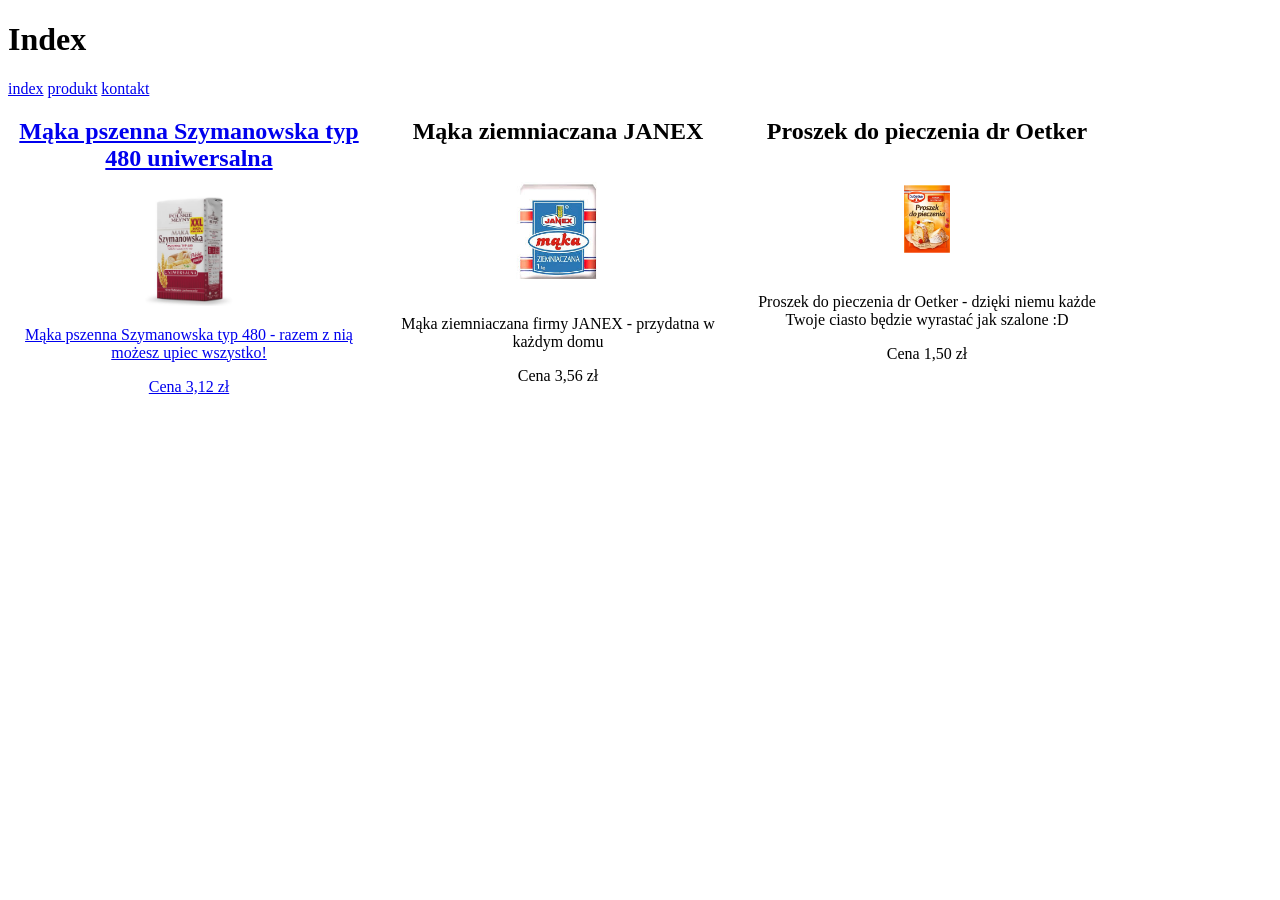
<file: lab1/index.html>
<!DOCTYPE html>
<html lang="pl-PL">
<head>
<meta charset="UTF-8">
<title>index</title>
<meta name="viewport" content="width=device-width, initial-scale=1">
<link rel="stylesheet" href="css/style.css">
</head>
<body>
<header class="naglowek">
<h1>Index</h1>
</header>
<nav class="menu">
<a href="index.html" aria-current="page">index</a>
<a href="produkt.html">produkt</a>
<a href="kontakt.html">kontakt</a>
</nav>
<main class="tresc">


<article class="elkatalogu">
<a href="produkt.html">
<h2>Mąka pszenna Szymanowska typ 480 uniwersalna</h2>
<img src="img/szymanowska.jpg" style="width:30%; height:auto;" alt="Mąka pszenna Szymanowska typ 480 uniwersalna, opakowanie 1 kilogram">
<p>Mąka pszenna Szymanowska typ 480 - razem z nią możesz upiec wszystko!</p>
<p>Cena 3,12 zł</p>
</a>
</article>

<article class="elkatalogu">
<h2>Mąka ziemniaczana JANEX</h2>
<img src="img/janex.jpg" style="width:30%; height:auto;" alt="mąka ziemniaczana janex, opakowanie jeden kilogram">
<p>Mąka ziemniaczana firmy JANEX - przydatna w każdym domu</p>
<p>Cena 3,56 zł</p>
</article>

<article class="elkatalogu">
<h2>Proszek do pieczenia dr Oetker</h2>
<img src="img/proszek.png" style="width:30%; height:auto;" alt="proszek do pieczenia doktor Oetker, opakowanie 15 gramów">
<p>Proszek do pieczenia dr Oetker - dzięki niemu każde Twoje ciasto będzie wyrastać jak szalone :D</p>
<p>Cena 1,50 zł</p>
</article>
</main>
<footer class="stoopka"></footer>
</body>

</html>
</file>
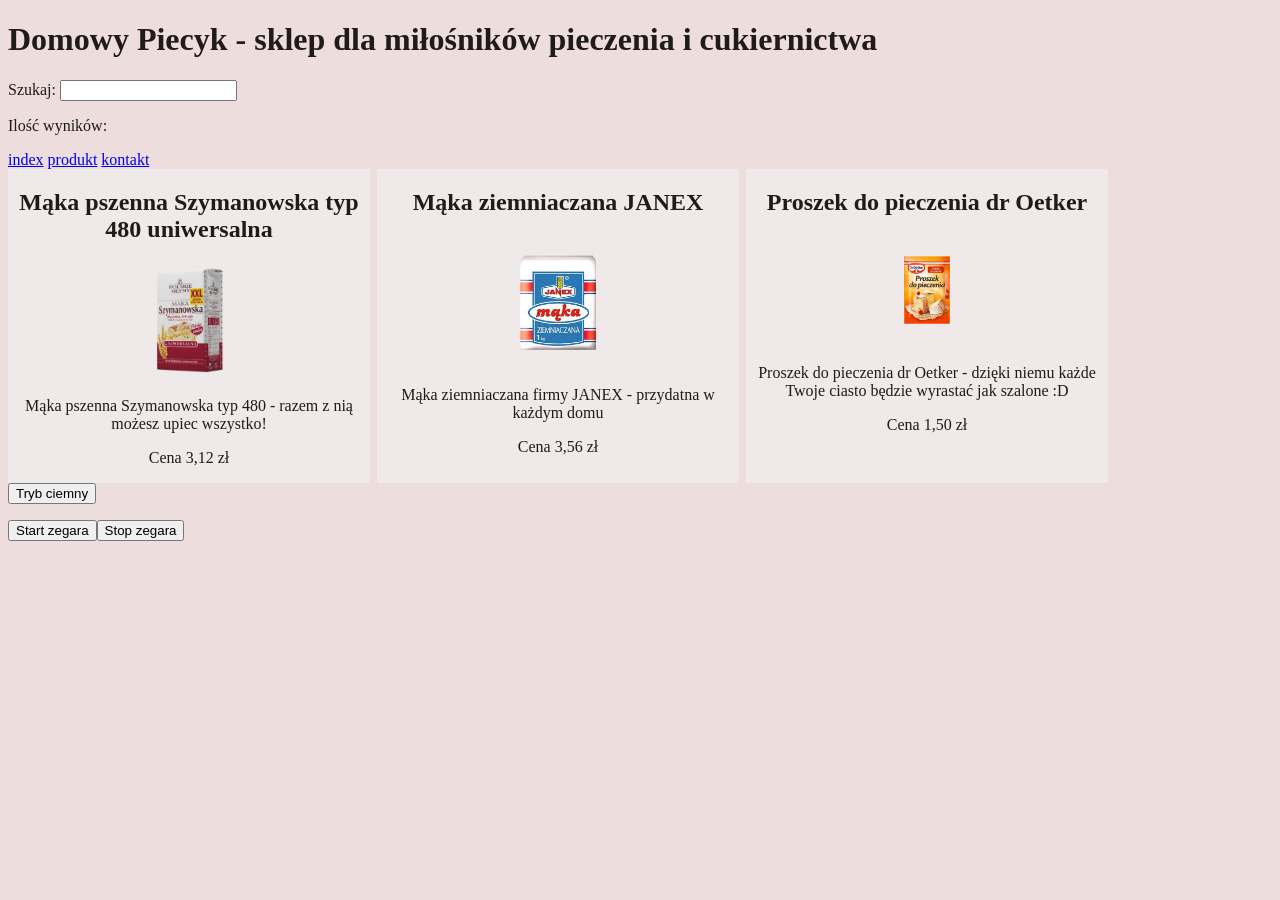
<file: lab2/index.html>
<!DOCTYPE html>
<html lang="pl-PL" data-theme="light" id="html">
<head>
<meta charset="UTF-8">
<title>Sklep Domowy Piecyk</title>
<meta name="viewport" content="width=device-width, initial-scale=1">
<link rel="stylesheet" href="css/style.css">
<script src="js/main.js" defer></script>
</head>
<body id="index">
<header class="naglowek">
<h1>Domowy Piecyk - sklep dla miłośników pieczenia i cukiernictwa</h1>
<label for="wyszukiwanie">Szukaj: </label><input name="wyszukiwanie" id="wyszukiwanie" type="search"><p id="ilosc">Ilość wyników: </p>
</header>
<nav class="menu">
<a href="index.html" aria-current="page">index</a>
<a href="produkt.html">produkt</a>
<a href="kontakt.html">kontakt</a>
</nav>
<main class="tresc">



<article class="elkatalogu" id="Mąka pszenna Szymanowska typ 480 uniwersalna">

<h2>Mąka pszenna Szymanowska typ 480 uniwersalna</h2>
<a href="produkt.html">
<img src="img/szymanowska.png" style="width:30%; height:auto;" alt="Mąka pszenna Szymanowska typ 480 uniwersalna, opakowanie 1 kilogram">
</a>
<p>Mąka pszenna Szymanowska typ 480 - razem z nią możesz upiec wszystko!</p>
<p>Cena 3,12 zł</p>

</article>

<article class="elkatalogu" id="Mąka ziemniaczana JANEX">
<h2>Mąka ziemniaczana JANEX</h2>
<img src="img/janex.png" style="width:30%; height:auto;" alt="mąka ziemniaczana janex, opakowanie jeden kilogram">
<p>Mąka ziemniaczana firmy JANEX - przydatna w każdym domu</p>
<p>Cena 3,56 zł</p>
</article>

<article class="elkatalogu" id="Proszek do pieczenia dr Oetker">
<h2>Proszek do pieczenia dr Oetker</h2>
<img src="img/proszek.png" style="width:30%; height:auto;" alt="proszek do pieczenia doktor Oetker, opakowanie 15 gramów">
<p>Proszek do pieczenia dr Oetker - dzięki niemu każde Twoje ciasto będzie wyrastać jak szalone :D</p>
<p>Cena 1,50 zł</p>
</article>


</main>
<footer class="stoopka"><button type="button" id="tryb" aria-pressed="false">Tryb ciemny</button>
<p id="godzina"></p> <button type="button" id="godzinastart">Start zegara</button><button type="button" id="godzinastop">Stop zegara</button>
</footer>
</body>

</html>
</file>
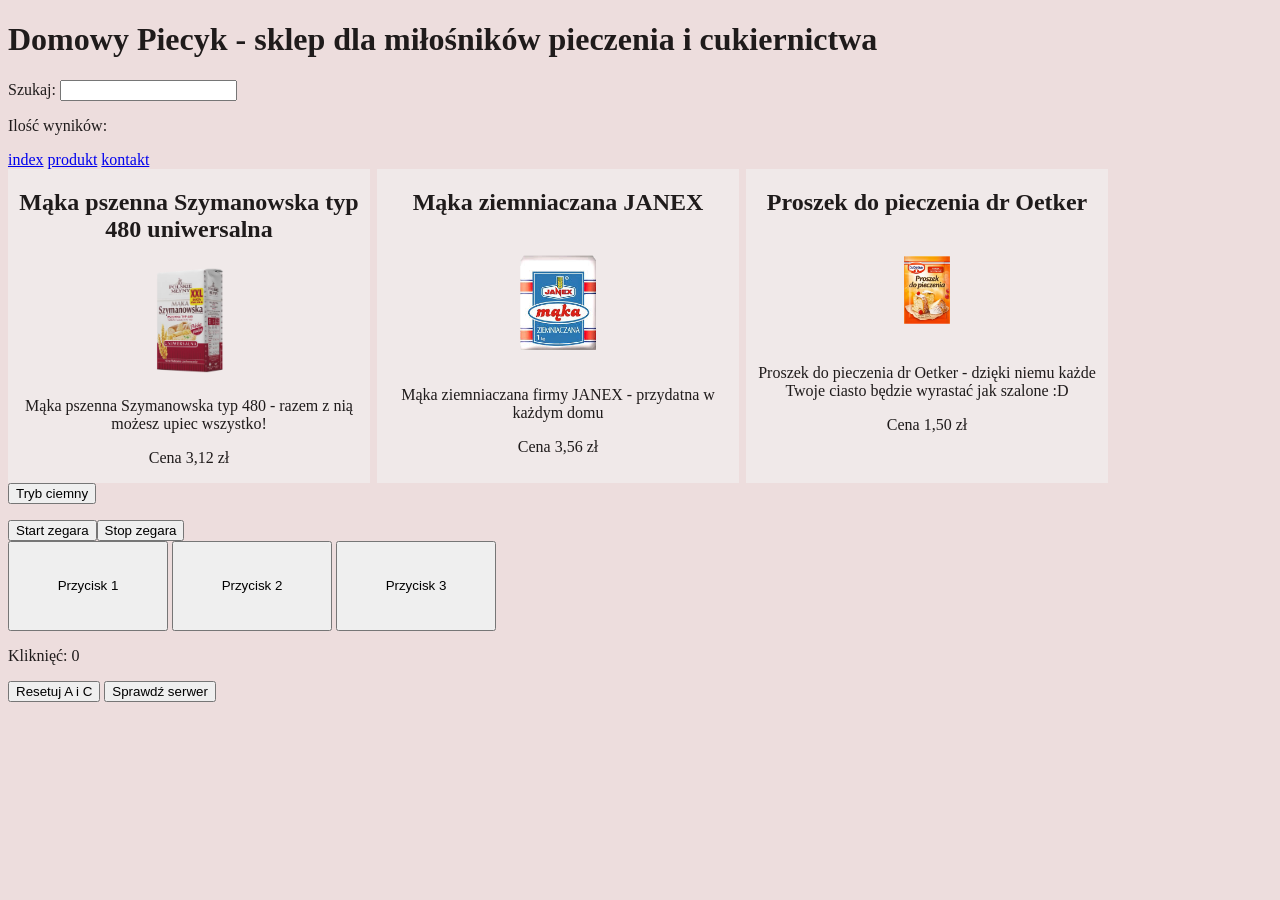
<file: lab3/index.html>
<!DOCTYPE html>
<html lang="pl-PL" data-theme="light" id="html">
<head>
<meta charset="UTF-8">
<title>Sklep Domowy Piecyk</title>
<meta name="viewport" content="width=device-width, initial-scale=1">
<link rel="stylesheet" href="css/style.css">

<script src="js/main.js" defer></script>
<script src="vendor/jquery-4.0.0.min.js" defer></script>
<script src="js/lab3.js" defer></script>
</head>
<body id="index">
<header class="naglowek">
<h1>Domowy Piecyk - sklep dla miłośników pieczenia i cukiernictwa</h1>
<label for="wyszukiwanie">Szukaj: </label><input name="wyszukiwanie" id="wyszukiwanie" type="search"><p id="ilosc">Ilość wyników: </p>
</header>
<nav class="menu">
<a href="index.html" aria-current="page">index</a>
<a href="produkt.html">produkt</a>
<a href="kontakt.html">kontakt</a>
</nav>
<main class="tresc">



<article class="elkatalogu" id="Mąka pszenna Szymanowska typ 480 uniwersalna">

<h2>Mąka pszenna Szymanowska typ 480 uniwersalna</h2>
<a href="produkt.html">
<img src="img/szymanowska.png" style="width:30%; height:auto;" alt="Mąka pszenna Szymanowska typ 480 uniwersalna, opakowanie 1 kilogram">
</a>
<p>Mąka pszenna Szymanowska typ 480 - razem z nią możesz upiec wszystko!</p>
<p>Cena 3,12 zł</p>

</article>

<article class="elkatalogu" id="Mąka ziemniaczana JANEX">
<h2>Mąka ziemniaczana JANEX</h2>
<img src="img/janex.png" style="width:30%; height:auto;" alt="mąka ziemniaczana janex, opakowanie jeden kilogram">
<p>Mąka ziemniaczana firmy JANEX - przydatna w każdym domu</p>
<p>Cena 3,56 zł</p>
</article>

<article class="elkatalogu" id="Proszek do pieczenia dr Oetker">
<h2>Proszek do pieczenia dr Oetker</h2>
<img src="img/proszek.png" style="width:30%; height:auto;" alt="proszek do pieczenia doktor Oetker, opakowanie 15 gramów">
<p>Proszek do pieczenia dr Oetker - dzięki niemu każde Twoje ciasto będzie wyrastać jak szalone :D</p>
<p>Cena 1,50 zł</p>
</article>


</main>
<footer class="stoopka"><button type="button" id="tryb" aria-pressed="false">Tryb ciemny</button>
<p id="godzina"></p> <button type="button" id="godzinastart">Start zegara</button><button type="button" id="godzinastop">Stop zegara</button>
<article class="demonstracja">
<button type="button" class="klikaczeanimacyjne" id="klikacz1" aria-pressed="false">Przycisk 1</button>
<button type="button" class="klikaczeanimacyjne" id="klikacz2" aria-pressed="false">Przycisk 2</button>
<button type="button" class="klikaczeanimacyjne" id="klikacz3" aria-pressed="false">Przycisk 3</button>
<p id="iloscklikniec" role="status">Kliknięć: 0</p>
<button type="button" class="klikaczeanimacyjne" id="klikacz4" aria-pressed="false">Resetuj A i C</button>
<button type="button" class="klikaczeanimacyjne" id="klikacz5">Sprawdź serwer</button>
<span id="wynikklikacza5" role="status"></span>
</article>

</footer>
</body>

</html>
</file>
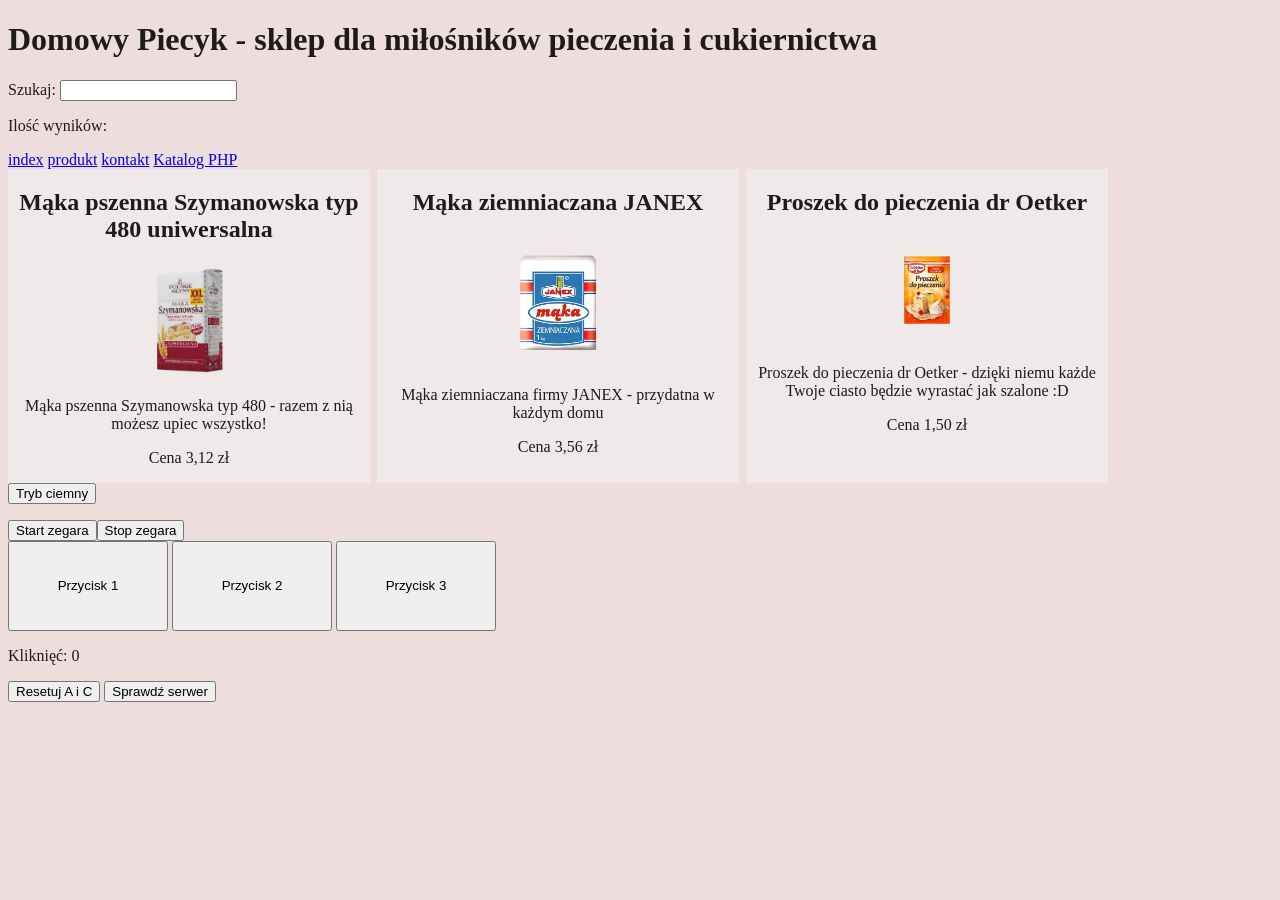
<file: lab4/index.html>
<!DOCTYPE html>
<html lang="pl-PL" data-theme="light" id="html">
<head>
<meta charset="UTF-8">
<title>Sklep Domowy Piecyk</title>
<meta name="viewport" content="width=device-width, initial-scale=1">
<link rel="stylesheet" href="css/style.css">

<script src="js/main.js" defer></script>
<script src="vendor/jquery-4.0.0.min.js" defer></script>
<script src="js/lab3.js" defer></script>
</head>
<body id="index">
<header class="naglowek">
<h1>Domowy Piecyk - sklep dla miłośników pieczenia i cukiernictwa</h1>
<label for="wyszukiwanie">Szukaj: </label><input name="wyszukiwanie" id="wyszukiwanie" type="search"><p id="ilosc">Ilość wyników: </p>
</header>
<nav class="menu">
<a href="index.html" aria-current="page">index</a>
<a href="html/produkt.html">produkt</a>
<a href="html/kontakt.html">kontakt</a>
<a href="lab4.php">Katalog PHP</a>
</nav>
<main class="tresc">



<article class="elkatalogu" id="Mąka pszenna Szymanowska typ 480 uniwersalna">

<h2>Mąka pszenna Szymanowska typ 480 uniwersalna</h2>
<a href="produkt.html">
<img src="img/szymanowska.png" style="width:30%; height:auto;" alt="Mąka pszenna Szymanowska typ 480 uniwersalna, opakowanie 1 kilogram">
</a>
<p>Mąka pszenna Szymanowska typ 480 - razem z nią możesz upiec wszystko!</p>
<p>Cena 3,12 zł</p>

</article>

<article class="elkatalogu" id="Mąka ziemniaczana JANEX">
<h2>Mąka ziemniaczana JANEX</h2>
<img src="img/janex.png" style="width:30%; height:auto;" alt="mąka ziemniaczana janex, opakowanie jeden kilogram">
<p>Mąka ziemniaczana firmy JANEX - przydatna w każdym domu</p>
<p>Cena 3,56 zł</p>
</article>

<article class="elkatalogu" id="Proszek do pieczenia dr Oetker">
<h2>Proszek do pieczenia dr Oetker</h2>
<img src="img/proszek.png" style="width:30%; height:auto;" alt="proszek do pieczenia doktor Oetker, opakowanie 15 gramów">
<p>Proszek do pieczenia dr Oetker - dzięki niemu każde Twoje ciasto będzie wyrastać jak szalone :D</p>
<p>Cena 1,50 zł</p>
</article>


</main>
<footer class="stoopka"><button type="button" id="tryb" aria-pressed="false">Tryb ciemny</button>
<p id="godzina"></p> <button type="button" id="godzinastart">Start zegara</button><button type="button" id="godzinastop">Stop zegara</button>
<article class="demonstracja">
<button type="button" class="klikaczeanimacyjne" id="klikacz1" aria-pressed="false">Przycisk 1</button>
<button type="button" class="klikaczeanimacyjne" id="klikacz2" aria-pressed="false">Przycisk 2</button>
<button type="button" class="klikaczeanimacyjne" id="klikacz3" aria-pressed="false">Przycisk 3</button>
<p id="iloscklikniec" role="status">Kliknięć: 0</p>
<button type="button" class="klikaczeanimacyjne" id="klikacz4" aria-pressed="false">Resetuj A i C</button>
<button type="button" class="klikaczeanimacyjne" id="klikacz5">Sprawdź serwer</button>
<span id="wynikklikacza5" role="status"></span>
</article>

</footer>
</body>

</html>
</file>
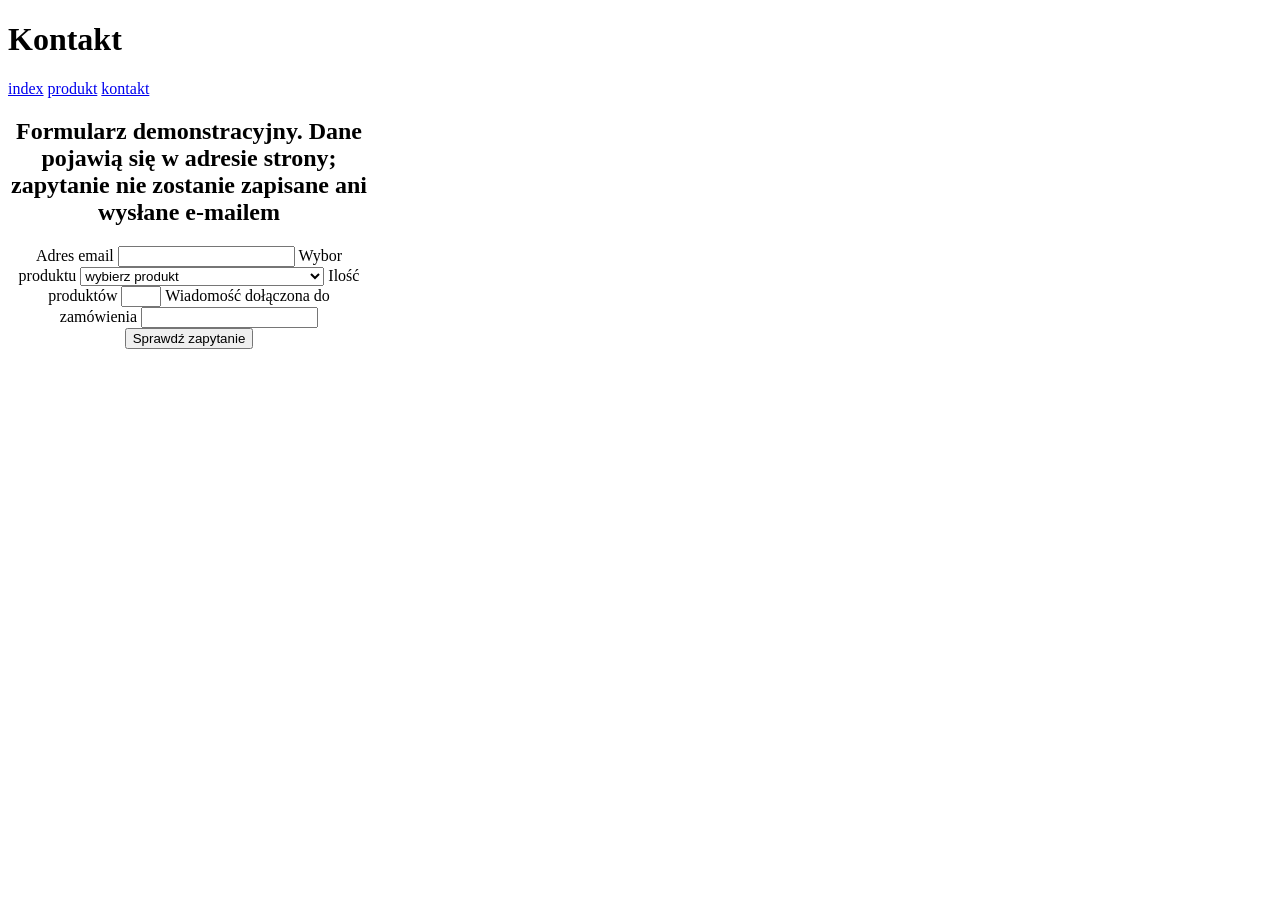
<file: lab1/kontakt.html>
<!DOCTYPE html>
<html lang="pl-PL">
<head>
<meta charset="UTF-8">
<title>Kontakt</title>
<meta name="viewport" content="width=device-width, initial-scale=1">
<link rel="stylesheet" href="css/style.css">
</head>
<body>
<header class="naglowek">
<h1>Kontakt</h1>
</header>
<nav class="menu">
<a href="index.html" aria-current="page">index</a>
<a href="produkt.html">produkt</a>
<a href="kontakt.html" aria-current="page">kontakt</a>
</nav>
<main class="tresc">
<article>
<h2>Formularz demonstracyjny. Dane pojawią się w adresie strony; zapytanie nie
zostanie zapisane ani wysłane e-mailem</h2>
<form method="get" action="kontakt.html">
<label for="adresemail">Adres email</label>
<input type="email" name="email"  id="adresemail" required>
<label for="wybor">Wybor produktu</label>
<select name="produkt"  id="wybor" required >
<option value="">wybierz produkt</option>
<option value="szymanowska">Mąka przenna Szymanowska typ 480</option>
<option value="janex">Mąka ziemniaczana JANEX</option>
<option value="proszek">Proszek do pieczenia dr Oetker</option>
</select>
<label for="ilosc">Ilość produktów</label>
<input type="number" name="liczba"  id="ilosc" required min="1" max="5" step="1">
<label for="tekst">Wiadomość dołączona do zamówienia</label>
<input type="text" name="wiadomosc" id="tekst" required minlength="10" maxlength="500">
<button type="submit">Sprawdź zapytanie</button>
</form>
</article>
</main>
<footer class="stoopka"></footer>
</body>

</html>
</file>
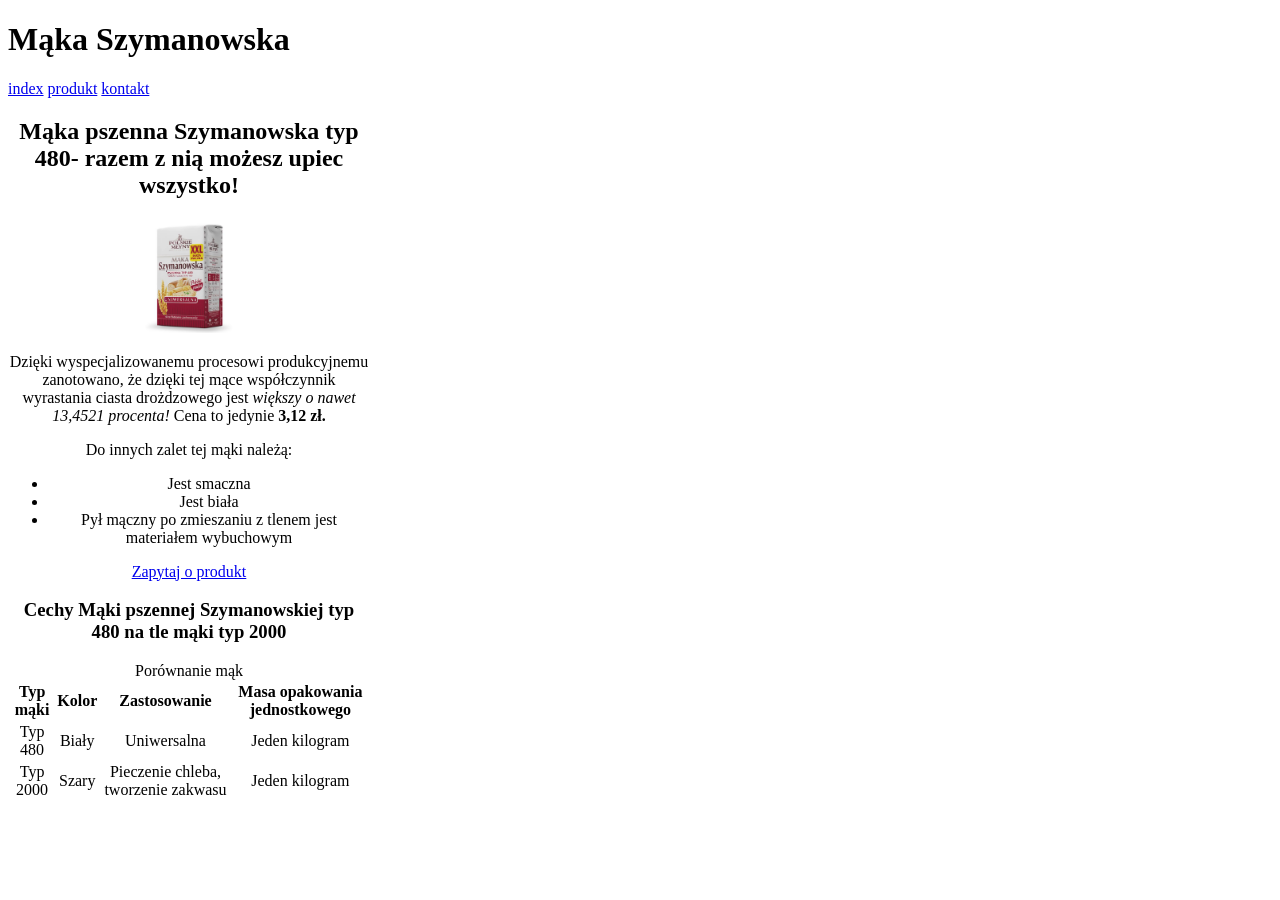
<file: lab1/produkt.html>
<!DOCTYPE html>
<html lang="pl-PL">
<head>
<meta charset="UTF-8">
<title>Mąka Szymanowska</title>
<meta name="viewport" content="width=device-width, initial-scale=1">
<link rel="stylesheet" href="css/style.css">
</head>
<body>
<header class="naglowek">
<h1>Mąka Szymanowska</h1>
</header>
<nav class="menu">
<a href="index.html" >index</a>
<a href="produkt.html" aria-current="page">produkt</a>
<a href="kontakt.html">kontakt</a>
</nav>
<main class="tresc">
<article>
<h2>Mąka pszenna Szymanowska typ 480- razem z nią możesz upiec wszystko!</h2>
<img src="img/szymanowska.jpg" style="width:30%; height:auto;" alt="Mąka pszenna Szymanowska typ 480 uniwersalna, opakowanie 1 kilogram">

<p>Dzięki wyspecjalizowanemu procesowi produkcyjnemu zanotowano, że dzięki tej mące współczynnik wyrastania ciasta drożdzowego jest <em>większy o nawet 13,4521 procenta!</em> Cena to jedynie<strong> 3,12 zł.</strong></p>
<p>Do innych zalet tej mąki należą:
<ul>
<li>Jest smaczna</li>
<li>Jest biała</li>
<li>Pył mączny po zmieszaniu z tlenem jest materiałem wybuchowym</li>
</ul>
<p><a href="kontakt.html">Zapytaj o produkt</a></p>

<h3>Cechy Mąki pszennej Szymanowskiej typ 480 na tle mąki typ 2000</h3>
<table>
<caption>Porównanie mąk</caption>
<thead><tr>
<th scope="col">Typ mąki</th>
<th scope="col">Kolor</th>
<th scope="col">Zastosowanie</th>
<th scope="col">Masa opakowania jednostkowego</th>
</tr></thead>
<tbody>
<tr>
<td>Typ 480</td>
<td>Biały</td>
<td>Uniwersalna</td>
<td>Jeden kilogram</td>
</tr>
<tr>
<td>Typ 2000</td>
<td>Szary</td>
<td>Pieczenie chleba, tworzenie zakwasu</td>
<td>Jeden kilogram</td>
</tr>
</tbody>
</table>
</article>
</main>
<footer class="stoopka"></footer>
</body>

</html>
</file>
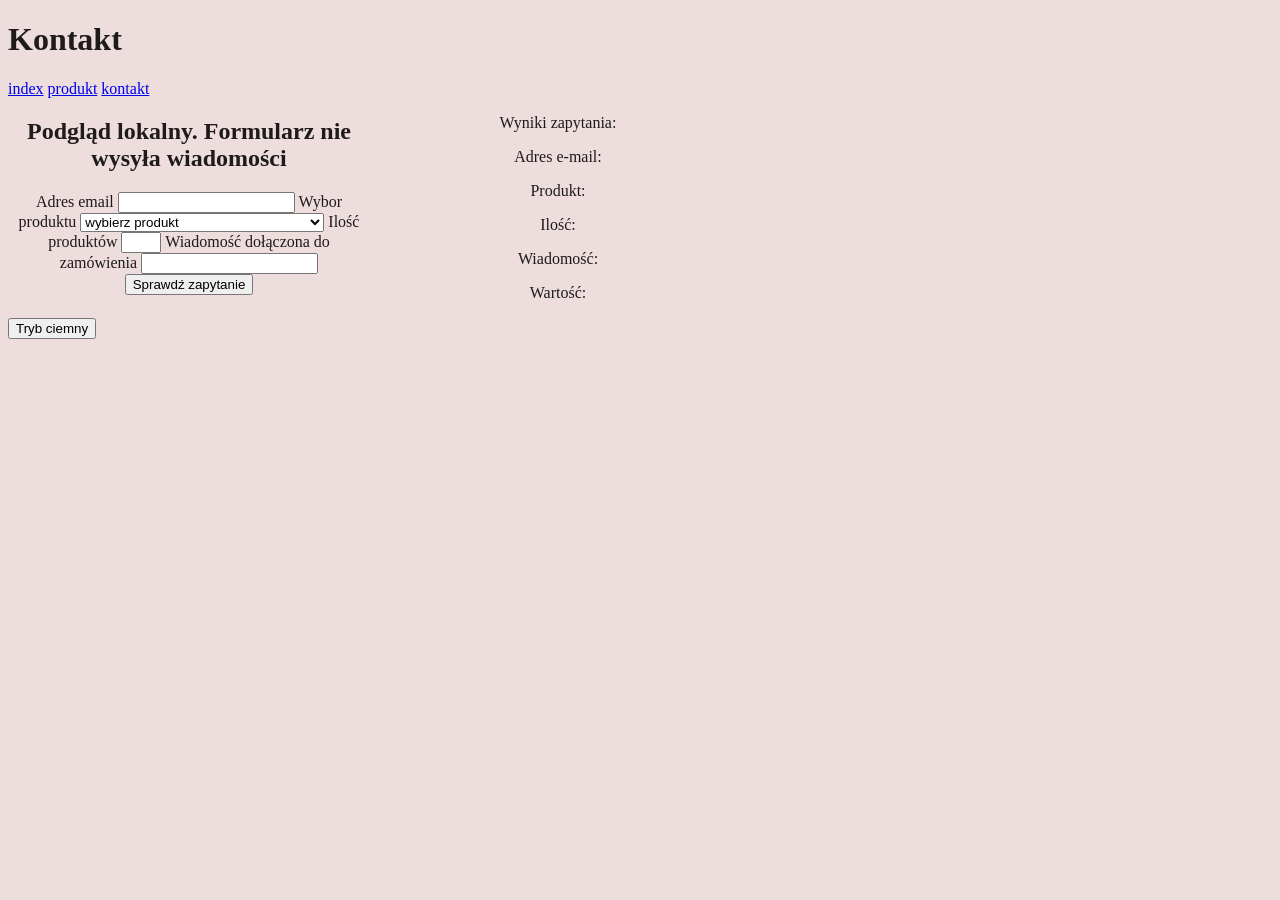
<file: lab2/kontakt.html>
<!DOCTYPE html>
<html lang="pl-PL" data-theme="light" id="html">
<head>
<meta charset="UTF-8">
<title>Kontakt</title>
<meta name="viewport" content="width=device-width, initial-scale=1">
<link rel="stylesheet" href="css/style.css">
<script src="js/main.js" defer></script>
</head>
<body id="kontakt">
<header class="naglowek">
<h1>Kontakt</h1>
</header>
<nav class="menu">
<a href="index.html" aria-current="page">index</a>
<a href="produkt.html">produkt</a>
<a href="kontakt.html" aria-current="page">kontakt</a>
</nav>
<main class="tresc">
<article>
<h2>Podgląd lokalny. Formularz nie wysyła wiadomości</h2>
<form method="get" action="kontakt.html">
<label for="adresemail">Adres email</label>
<input type="email" name="email"  id="adresemail" required>
<p id="wyniki_adres_blad" hidden></p>
<label for="wybor">Wybor produktu</label>
<select name="produkt"  id="wybor" required >
<option value="">wybierz produkt</option>
<option value="szymanowska" id="op1">Mąka przenna Szymanowska typ 480</option>
<option value="janex" id="op2">Mąka ziemniaczana JANEX</option>
<option value="proszek" id="op3">Proszek do pieczenia dr Oetker</option>
</select>

<p id="wyniki_wybor_blad" hidden></p>
<label for="ilosc">Ilość produktów</label>

<input type="number" name="liczba"  id="ilosc" required min="1" max="5" step="1">
<p id="wyniki_ilosc_blad" hidden></p>
<label for="tekst">Wiadomość dołączona do zamówienia</label>
<input type="text" name="wiadomosc" id="tekst" required minlength="10" maxlength="500">
<p id="wyniki_wiadomosc_blad" hidden></p>
<button type="submit" id="sprawdzacz">Sprawdź zapytanie</button>
</form>
</article>
<article>
<p id="wyniki_naglowek">Wyniki zapytania:</p>
<p id="wyniki_adres">Adres e-mail: </p>
<p id="wyniki_wybor">Produkt: </p>
<p id="wyniki_ilosc">Ilość: </p>
<p id="wyniki_wiadomosc">Wiadomość: </p>
<p id="wyniki_wartosc">Wartość: </p>
</article>
</main>
<footer class="stoopka">
<button type="button" id="tryb" aria-pressed="false">Tryb ciemny</button>
</footer>
</body>

</html>
</file>
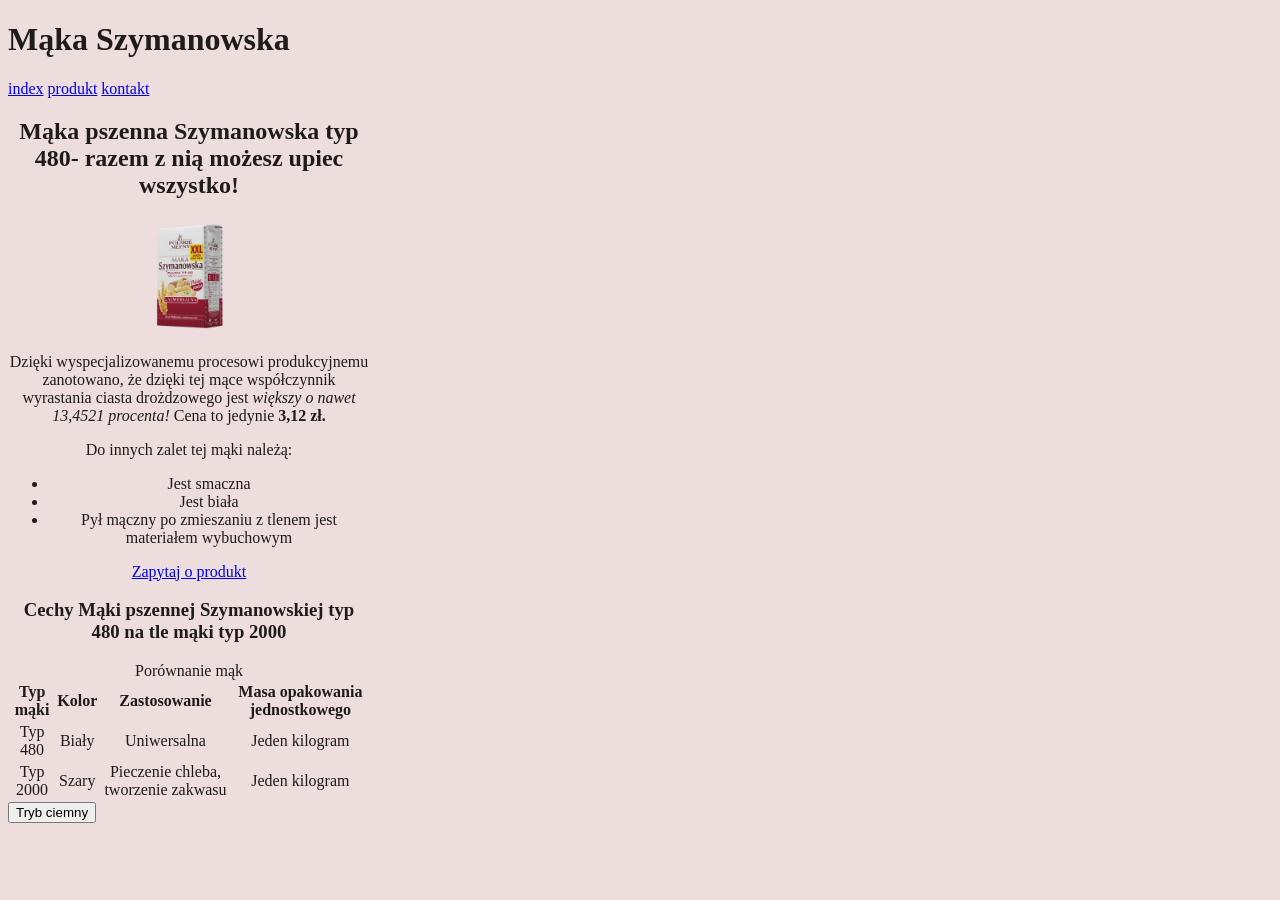
<file: lab2/produkt.html>
<!DOCTYPE html>
<html lang="pl-PL" data-theme="light" id="html">
<head>
<meta charset="UTF-8">
<title>Mąka Szymanowska</title>
<meta name="viewport" content="width=device-width, initial-scale=1">
<link rel="stylesheet" href="css/style.css">
<script src="js/main.js" defer></script>
</head>
<body id="produkt">
<header class="naglowek">
<h1>Mąka Szymanowska</h1>
</header>
<nav class="menu">
<a href="index.html" >index</a>
<a href="produkt.html" aria-current="page">produkt</a>
<a href="kontakt.html">kontakt</a>
</nav>
<main class="tresc">
<article>
<h2>Mąka pszenna Szymanowska typ 480- razem z nią możesz upiec wszystko!</h2>
<img src="img/szymanowska.png" style="width:30%; height:auto;" alt="Mąka pszenna Szymanowska typ 480 uniwersalna, opakowanie 1 kilogram">

<p>Dzięki wyspecjalizowanemu procesowi produkcyjnemu zanotowano, że dzięki tej mące współczynnik wyrastania ciasta drożdzowego jest <em>większy o nawet 13,4521 procenta!</em> Cena to jedynie<strong> 3,12 zł.</strong></p>
<p>Do innych zalet tej mąki należą:
<ul>
<li>Jest smaczna</li>
<li>Jest biała</li>
<li>Pył mączny po zmieszaniu z tlenem jest materiałem wybuchowym</li>
</ul>
<p><a href="kontakt.html">Zapytaj o produkt</a></p>

<h3>Cechy Mąki pszennej Szymanowskiej typ 480 na tle mąki typ 2000</h3>
<table>
<caption>Porównanie mąk</caption>
<thead><tr>
<th scope="col">Typ mąki</th>
<th scope="col">Kolor</th>
<th scope="col">Zastosowanie</th>
<th scope="col">Masa opakowania jednostkowego</th>
</tr></thead>
<tbody>
<tr>
<td>Typ 480</td>
<td>Biały</td>
<td>Uniwersalna</td>
<td>Jeden kilogram</td>
</tr>
<tr>
<td>Typ 2000</td>
<td>Szary</td>
<td>Pieczenie chleba, tworzenie zakwasu</td>
<td>Jeden kilogram</td>
</tr>
</tbody>
</table>
</article>
</main>
<footer class="stoopka">
<button type="button" id="tryb" aria-pressed="false">Tryb ciemny</button>
</footer>
</body>

</html>
</file>
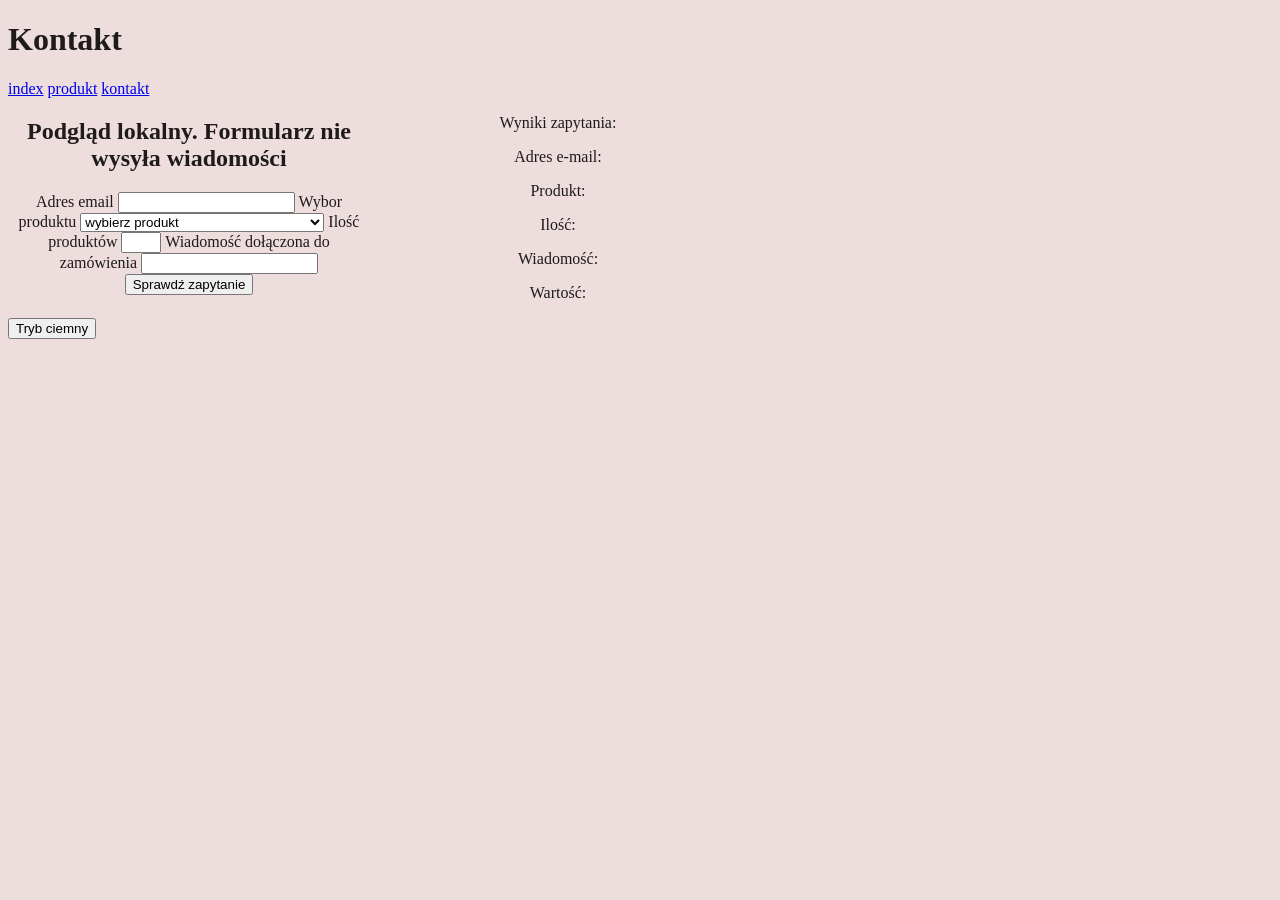
<file: lab4/html/kontakt.html>
<!DOCTYPE html>
<html lang="pl-PL" data-theme="light" id="html">
<head>
<meta charset="UTF-8">
<title>Kontakt</title>
<meta name="viewport" content="width=device-width, initial-scale=1">
<link rel="stylesheet" href="../css/style.css">
<script src="../js/main.js" defer></script>
</head>
<body id="kontakt">
<header class="naglowek">
<h1>Kontakt</h1>
</header>
<nav class="menu">
<a href="../index.html" aria-current="page">index</a>
<a href="produkt.html">produkt</a>
<a href="kontakt.html" aria-current="page">kontakt</a>
</nav>
<main class="tresc">
<article>
<h2>Podgląd lokalny. Formularz nie wysyła wiadomości</h2>
<form method="get" action="lab4.php">
<label for="adresemail">Adres email</label>
<input type="email" name="email"  id="adresemail" required>
<p id="wyniki_adres_blad" hidden></p>
<label for="wybor">Wybor produktu</label>
<select name="produkt"  id="wybor" required >
<option value="">wybierz produkt</option>
<option value="szymanowska" id="op1">Mąka przenna Szymanowska typ 480</option>
<option value="janex" id="op2">Mąka ziemniaczana JANEX</option>
<option value="proszek" id="op3">Proszek do pieczenia dr Oetker</option>
</select>

<p id="wyniki_wybor_blad" hidden></p>
<label for="ilosc">Ilość produktów</label>

<input type="number" name="liczba"  id="ilosc" required min="1" max="5" step="1">
<p id="wyniki_ilosc_blad" hidden></p>
<label for="tekst">Wiadomość dołączona do zamówienia</label>
<input type="text" name="wiadomosc" id="tekst" required minlength="10" maxlength="500">
<p id="wyniki_wiadomosc_blad" hidden></p>
<button type="submit" id="sprawdzacz">Sprawdź zapytanie</button>
</form>
</article>
<article>
<p id="wyniki_naglowek">Wyniki zapytania:</p>
<p id="wyniki_adres">Adres e-mail: </p>
<p id="wyniki_wybor">Produkt: </p>
<p id="wyniki_ilosc">Ilość: </p>
<p id="wyniki_wiadomosc">Wiadomość: </p>
<p id="wyniki_wartosc">Wartość: </p>
</article>
</main>
<footer class="stoopka">
<button type="button" id="tryb" aria-pressed="false">Tryb ciemny</button>
</footer>
</body>

</html>
</file>
<file: lab1/css/style.css>
main{
	text-align:center;
	max-width:1100px;
	box-sizing: border-box;
	overflow:auto;
}
.tresc{
	display:grid;
	grid-template-columns: repeat(1, 1fr);
	gap: 7px;
}
.menu{
	display:flex;
	flex-direction:column;
	gap:4px;
}
@media (min-width:768px ){
.tresc{
	display:grid;
	grid-template-columns: repeat(3, 1fr);
	gap: 7px;
	
}
.menu{
	display:flex;
	flex-direction:row;
}

}
a:hover  {
	color: red;
}
button:hover  {
	color: red;
}
button:focus-visible {
  color: YellowGreen;
}
a:focus-visible {
  color: pink;
}
input:focus-visible {
  border: 2px solid Tan;
}
select:focus-visible {
  border: 2px solid Tan;
}
</file>
<file: lab2/css/style.css>
:root{
	--kolor_tla: #EDDDDD;
	--kolor_tekstu: #1F1B1B;
	--kolor_karty: #F0E9E9;

    --kolor_tla_c: #211F1F;
	--kolor_tekstu_c: #F2E4E4;
	--kolor_karty_c: #090F36;
    }

body{
	background-color:var(--kolor_tla);
	color:var(--kolor_tekstu);
	
}
.elkatalogu{
	background-color:var(--kolor_karty);
}
.elkatalogu_c{
	background-color:var(--kolor_karty_c);
}
main{
	text-align:center;
	max-width:1100px;
	box-sizing: border-box;
	overflow:auto;
}
.tresc{
	display:grid;
	grid-template-columns: repeat(1, 1fr);
	gap: 7px;
}
.menu{
	display:flex;
	flex-direction:column;
	gap:4px;
}
@media (min-width:768px ){
.tresc{
	display:grid;
	grid-template-columns: repeat(3, 1fr);
	gap: 7px;
	
}
.menu{
	display:flex;
	flex-direction:row;
}

}
a:hover  {
	color: red;
}
button:hover  {
	color: red;
}
button:focus-visible {
  color: YellowGreen;
}
a:focus-visible {
  color: pink;
}
input:focus-visible {
  border: 2px solid Tan;
}
select:focus-visible {
  border: 2px solid Tan;
}
</file>
<file: lab3/css/style.css>
:root{
	--kolor_tla: #EDDDDD;
	--kolor_tekstu: #1F1B1B;
	--kolor_karty: #F0E9E9;

    --kolor_tla_c: #211F1F;
	--kolor_tekstu_c: #F2E4E4;
	--kolor_karty_c: #090F36;
    }

body{
	background-color:var(--kolor_tla);
	color:var(--kolor_tekstu);
	
}
.elkatalogu{
	background-color:var(--kolor_karty);
}
.elkatalogu_c{
	background-color:var(--kolor_karty_c);
}
main{
	text-align:center;
	max-width:1100px;
	box-sizing: border-box;
	overflow:auto;
}
.tresc{
	display:grid;
	grid-template-columns: repeat(1, 1fr);
	gap: 7px;
}
.menu{
	display:flex;
	flex-direction:column;
	gap:4px;
}
@media (min-width:768px ){
.tresc{
	display:grid;
	grid-template-columns: repeat(3, 1fr);
	gap: 7px;
	
}
.menu{
	display:flex;
	flex-direction:row;
}

}
a:hover  {
	color: red;
}
button:hover  {
	color: red;
}
button:focus-visible {
  color: YellowGreen;
}
a:focus-visible {
  color: pink;
}
input:focus-visible {
  border: 2px solid Tan;
}
select:focus-visible {
  border: 2px solid Tan;
}


#klikacz1, #klikacz2, #klikacz3{
	width: 160px;
	height: 90px;
	box-sizing: border-box;
}
</file>
<file: lab4/css/style.css>
:root{
	--kolor_tla: #EDDDDD;
	--kolor_tekstu: #1F1B1B;
	--kolor_karty: #F0E9E9;

    --kolor_tla_c: #211F1F;
	--kolor_tekstu_c: #F2E4E4;
	--kolor_karty_c: #090F36;
    }

body{
	background-color:var(--kolor_tla);
	color:var(--kolor_tekstu);
	
}
.elkatalogu{
	background-color:var(--kolor_karty);
}
.elkatalogu_c{
	background-color:var(--kolor_karty_c);
}
main{
	text-align:center;
	max-width:1100px;
	box-sizing: border-box;
	overflow:auto;
}
.tresc{
	display:grid;
	grid-template-columns: repeat(1, 1fr);
	gap: 7px;
}
.menu{
	display:flex;
	flex-direction:column;
	gap:4px;
}
@media (min-width:768px ){
.tresc{
	display:grid;
	grid-template-columns: repeat(3, 1fr);
	gap: 7px;
	
}
.menu{
	display:flex;
	flex-direction:row;
}

}
a:hover  {
	color: red;
}
button:hover  {
	color: red;
}
button:focus-visible {
  color: YellowGreen;
}
a:focus-visible {
  color: pink;
}
input:focus-visible {
  border: 2px solid Tan;
}
select:focus-visible {
  border: 2px solid Tan;
}


#klikacz1, #klikacz2, #klikacz3{
	width: 160px;
	height: 90px;
	box-sizing: border-box;
}
</file>
